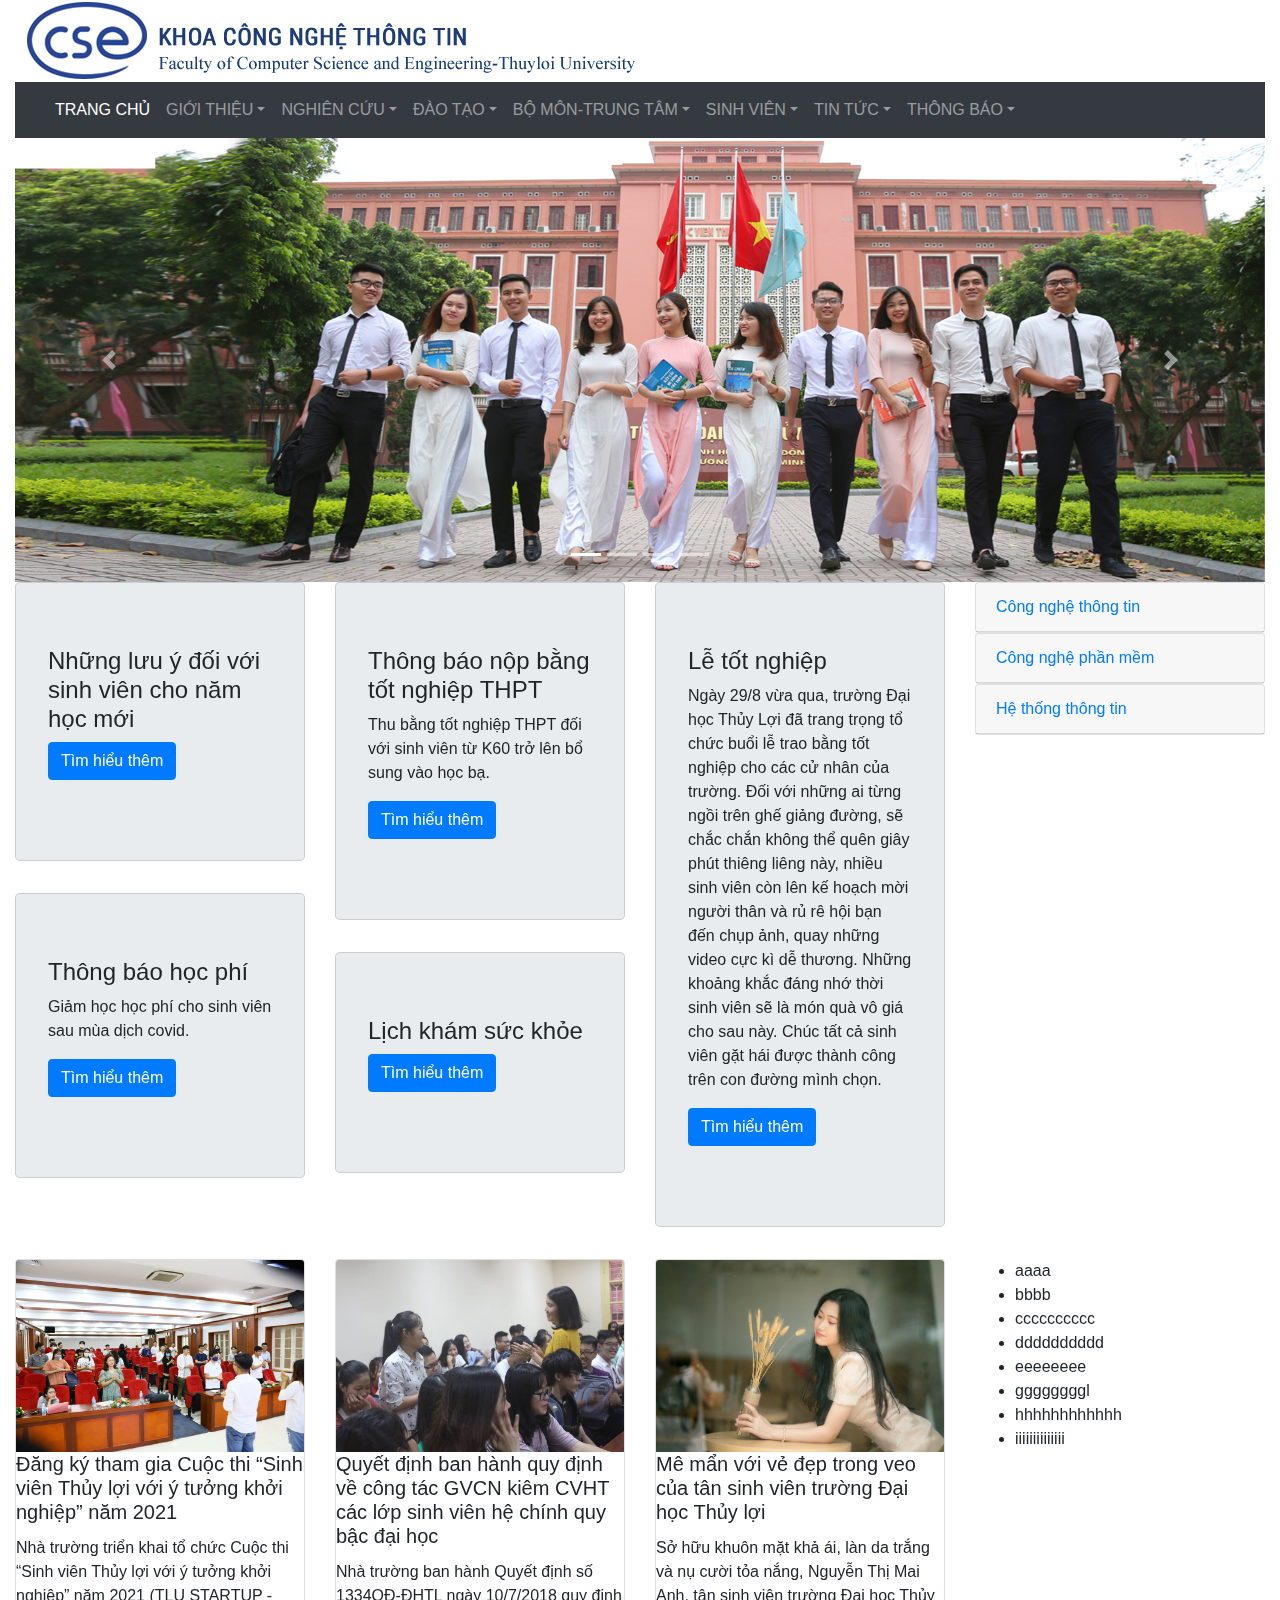
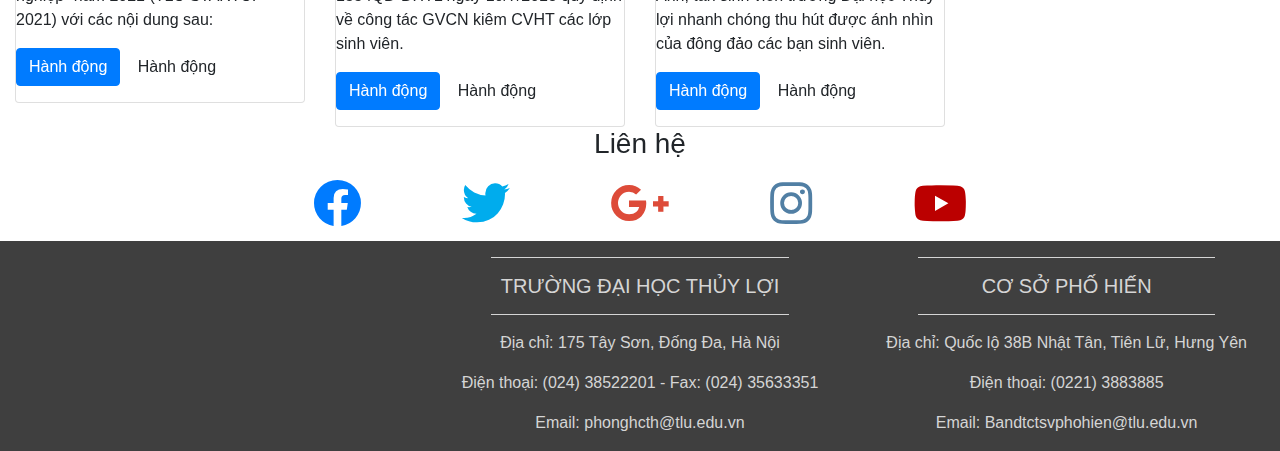
<file: 3.PROJECT/admin/index.html>
<!doctype html>
    <html lang="en">
      <head>
        <title>Title</title>
        <!-- Required meta tags -->
        <meta charset="utf-8">
        <meta name="viewport" content="width=device-width, initial-scale=1, shrink-to-fit=no">
        
        <!-- <link rel="stylesheet" href="style.css"> -->
        
        <link href="style.css" rel="stylesheet">
        <!-- Bootstrap CSS -->
        <link href="https://use.fontawesome.com/releases/v5.0.4/css/all.css" rel="stylesheet">
        <link rel="stylesheet" href="https://stackpath.bootstrapcdn.com/bootstrap/4.3.1/css/bootstrap.min.css" integrity="sha384-ggOyR0iXCbMQv3Xipma34MD+dH/1fQ784/j6cY/iJTQUOhcWr7x9JvoRxT2MZw1T" crossorigin="anonymous">
      </head>
      <body>

      

        <div class="container-fluid">
            <div class="row">
                <div class="col-md-12">
                    
                    <img src="image/logo.jpg" class="img-fluid">
                    <nav class="navbar navbar-expand-lg navbar-light bg-light navbar-dark bg-dark "  id="navbar">   
                         
                    <button class="navbar-toggler" type="button" data-toggle="collapse" data-target="#bs-example-navbar-collapse-1"><span class="navbar-toggler-icon"></span></button> 
                    <a class="navbar-brand" href="#"></a>
                        <div class="collapse navbar-collapse" id="bs-example-navbar-collapse-1">
                            <ul class="navbar-nav">
                                
                                <li class="nav-item active">
                                    <a class="nav-link" href="#">TRANG CHỦ <span class="sr-only">(hiện tại)</span></a>
                                </li>

                                <li class="nav-item dropdown">
                                            <a class="nav-link dropdown-toggle" href="http://example.com" id="navbarDropdownMenuLink" data-toggle="dropdown">GIỚI THIỆU</a>
                                        <div class="dropdown-menu " aria-labelledby="navbarDropdownMenuLink">
                                             <a class="dropdown-item" href="#">Logo Khoa  CNTT</a> 
                                             <a class="dropdown-item" href="#">Lời chào mừng</a>
                                             <a class="dropdown-item" href="#">Tổ chức</a> 
                                             <a class="dropdown-item" href="#">Hợp tác liên kết</a>
                                </li>

                                <li class="nav-item dropdown">
                                        <a class="nav-link dropdown-toggle" href="http://example.com" id="navbarDropdownMenuLink" data-toggle="dropdown">NGHIÊN CỨU</a>
                                    <div class="dropdown-menu" aria-labelledby="navbarDropdownMenuLink">
                                         <a class="dropdown-item" href="#">Các đề tài dự án</a> 
                                         <a class="dropdown-item" href="#">Thông tin seminar</a> 
                                         <a class="dropdown-item" href="#">Công trình công bố</a>
                                         <a class="dropdown-item" href="#">Các phòng thí nghiệm</a>
                                    </div>
                                </li>

                                
                                
                               <li class="nav-item dropdown">
                                        <a class="nav-link dropdown-toggle" href="http://example.com" id="navbarDropdownMenuLink" data-toggle="dropdown">ĐÀO TẠO</a>
                                   <div class="dropdown-menu" aria-labelledby="navbarDropdownMenuLink">
                                        <a class="dropdown-item" href="#">Đào tạo khoa học</a> 
                                        <a class="dropdown-item" href="#">Đào tạo sau đại học</a> 
                                        <a class="dropdown-item" href="#">Chuẩn đầu ra</a>
                                        <a class="dropdown-item" href="#">Định hướng ngành nghề</a>
                                        <a class="dropdown-item" href="#">Mô hình đào tạo</a>
                                        <a class="dropdown-item" href="#">Đề cương môn học</a>
                                   </div>
                               </li>

                               <li class="nav-item dropdown">
                                    <a class="nav-link dropdown-toggle" href="http://example.com" id="navbarDropdownMenuLink" data-toggle="dropdown">BỘ MÔN-TRUNG TÂM</a>
                               <div class="dropdown-menu" aria-labelledby="navbarDropdownMenuLink">
                                    <a class="dropdown-item" href="#">CN Phần mềm</a> 
                                    <a class="dropdown-item" href="#">Hệ thống thông tin</a> 
                                    <a class="dropdown-item" href="#">Khoa học máy tính và mạng</a>
                                    <a class="dropdown-item" href="#">Toán học</a>
                                    <a class="dropdown-item" href="#">Tin học và kĩ thuật tính toán</a>
                                    <a class="dropdown-item" href="#">Trung tâm tin học</a>
                               </div>
                               
                               <li class="nav-item dropdown">
                                    <a class="nav-link dropdown-toggle" href="http://example.com" id="navbarDropdownMenuLink" data-toggle="dropdown">SINH VIÊN</a>
                               <div class="dropdown-menu" aria-labelledby="navbarDropdownMenuLink">
                                    <a class="dropdown-item" href="#">Tài liệu sinh viên</a> 
                                    <a class="dropdown-item" href="#">Tổ tư vấn học tập</a> 
                                    <a class="dropdown-item" href="#">Biểu mẫu ĐATN</a>
                                    <a class="dropdown-item" href="#">Luận văn tốt nghiệp</a>
                               </div>
                               
                               <li class="nav-item dropdown">
                                    <a class="nav-link dropdown-toggle" href="http://example.com" id="navbarDropdownMenuLink" data-toggle="dropdown">TIN TỨC</a>
                               <div class="dropdown-menu" aria-labelledby="navbarDropdownMenuLink">
                                    <a class="dropdown-item" href="#">Sự kiện</a> 
                                    <a class="dropdown-item" href="#">CSE trên báo</a>
                               </div>

                               <li class="nav-item dropdown">
                                    <a class="nav-link dropdown-toggle" href="http://example.com" id="navbarDropdownMenuLink" data-toggle="dropdown">THÔNG BÁO</a>
                               <div class="dropdown-menu" aria-labelledby="navbarDropdownMenuLink">
                                    <a class="dropdown-item" href="#">Thông báo</a> 
                                    <a class="dropdown-item" href="#">TB đào tạo</a> 
                                    <a class="dropdown-item" href="#">Nghiên cứu </a>
                                    <a class="dropdown-item" href="#">Tuyển dụng</a>
                                    <a class="dropdown-item" href="#">Học bổng</a>
                                    <a class="dropdown-item" href="#">TB khác</a>
                               </div>
                             

                            </ul>
                        </div>
                    </nav>


                    <div class="carousel slide" id="carousel-773094">
                        <ol class="carousel-indicators">
                            <li data-slide-to="0" data-target="#carousel-773094" class="active"></li>
                            <li data-slide-to="1" data-target="#carousel-773094"></li>
                            <li data-slide-to="2" data-target="#carousel-773094"></li>
                            <li data-slide-to="3" data-target="#carousel-773094"></li>
                        </ol>
                        <div class="carousel-inner">
                            <div class="carousel-item active">
                                <img class="d-block w-100" alt="Carousel Bootstrap First" src="image/biaTLU.jpg" />
                            </div>
                            <div class="carousel-item">
                                <img class="d-block w-100" alt="Carousel Bootstrap Second" src="image/bia2.jpg" />
                            </div>
                            <div class="carousel-item">
                                <img class="d-block w-100" alt="Carousel Bootstrap Third" src="image/bia5.jpg" />
                            </div>
                            <div class="carousel-item">
                                <img class="d-block w-100" alt="Carousel Bootstrap Third" src="image/bia6.jpg" />
                            </div>
                        </div> 

                        <a class="carousel-control-prev" href="#carousel-773094" data-slide="prev"><span class="carousel-control-prev-icon"></span> <span class="sr-only">Trước</span></a> <a class="carousel-control-next" href="#carousel-773094" data-slide="next"><span class="carousel-control-next-icon"></span> <span class="sr-only">Tiếp theo</span></a>

                    </div>

                </div>

            </div>

           
            

        </div>

        <div class="container-fluid">
            <div class="row">
                <div class="col-md-12">
                    <div class="row">
                        <div class="col-md-3">
                            <div class="jumbotron card card-block">
                                <h4>  
                                    Những lưu ý đối với sinh viên cho năm học mới
                                </h4>
                                
                                <p>
                                    <a class="btn btn-primary btn-large" href="#">Tìm hiểu thêm</a>
                                </p>
                            </div>
                            <div class="jumbotron card card-block">
                                <h4>
                                   Thông báo học phí
                                </h4>
                                <p>
                                    Giảm học học phí cho sinh viên sau mùa dịch covid.
                                </p>
                                <p>
                                    <a class="btn btn-primary btn-large" href="#">Tìm hiểu thêm</a>
                                </p>
                            </div>
                        </div>
                        <div class="col-md-3">
                            <div class="jumbotron card card-block">
                                <h4>
                                    Thông báo nộp bằng tốt nghiệp THPT
                                </h4>
                                <p>
                                    Thu bằng tốt nghiệp THPT đối với sinh viên từ K60 trở lên bổ sung vào học bạ.
                                </p>
                                <p>
                                    <a class="btn btn-primary btn-large" href="#">Tìm hiểu thêm</a>
                                </p>
                            </div>
                            <div class="jumbotron card card-block">
                                <h4>
                                    Lịch khám sức khỏe
                                </h4>
                                
                                <p>
                                    <a class="btn btn-primary btn-large" href="#">Tìm hiểu thêm</a>
                                </p>
                            </div>
                        </div>
                        <div class="col-md-3">
                            <div class="jumbotron card card-block">
                                <h4>
                                    Lễ tốt nghiệp
                                </h4>
                                <p>
                                    Ngày 29/8 vừa qua, trường Đại học Thủy Lợi đã trang trọng tổ chức buổi lễ trao bằng tốt nghiệp cho các cử nhân của trường.
                                     Đối với những ai từng ngồi trên ghế giảng đường, sẽ chắc chắn không thể quên giây phút thiêng liêng này, nhiều sinh viên còn lên kế hoạch mời người thân và rủ rê hội bạn đến chụp ảnh, quay những video cực kì dễ thương.
                                     Những khoảng khắc đáng nhớ thời sinh viên sẽ là món quà vô giá cho sau này.
                                     Chúc tất cả sinh viên gặt hái được thành công trên con đường mình chọn.
                                </p>
                                <p>
                                    <a class="btn btn-primary btn-large" href="#">Tìm hiểu thêm</a>
                                </p>
                            </div>
                           
                        </div>
                        <div class="col-md-3">
                            <div id="card-931774">
                                <div class="card">
                                    <div class="card-header">
                                         <a class="card-link collapsed" data-toggle="collapse" data-parent="#card-931774" href="#card-element-783479">Công nghệ thông tin</a>
                                    </div>
                                    <div id="card-element-783479" class="collapse">
                                        <div class="card-body">Chương trình đào tạo 5 năm</div>
                                        <div class="card-body">Chuẩn đầu ra</div>
                                    </div>
                                </div>
                                <div class="card">
                                    <div class="card-header">
                                         <a class="collapsed card-link" data-toggle="collapse" data-parent="#card-931774" href="#card-element-628167">Công nghệ phần mềm</a>
                                    </div>
                                    <div id="card-element-628167" class="collapse">
                                        <div class="card-body"> Chương trình đào tạo 4.5 năm</div>
                                        <div class="card-body">Chuẩn đầu ra</div>
                                    </div>
                                </div>
                                <div class="card">
                                    <div class="card-header">
                                         <a class="collapsed card-link" data-toggle="collapse" data-parent="#card-931774" href="#card-element-628169">Hệ thống thông tin</a>
                                    </div>
                                    <div id="card-element-628169" class="collapse">
                                        <div class="card-body"> Chương trình đào tạo 4.5 năm</div>
                                        <div class="card-body">Chuẩn đầu ra</div>
                                    </div>
                                </div>
                            </div>
                        </div>
                    </div>
                    <div class="row">
                        <div class="col-md-9">
                            <div class="row">
                                <div class="col-md-4">
                                    <div class="card">
                                        <img class="card-img-top" alt="Bootstrap Thumbnail First" src="image/khởi nghiệp.jpg" />
                                        <div class="card-block">
                                            <h5 class="card-title">
                                                Đăng ký tham gia Cuộc thi “Sinh viên Thủy lợi với ý tưởng khởi nghiệp” năm 2021
                                            </h5>
                                            <p class="card-text">
                                                Nhà trường triển khai tổ chức Cuộc thi “Sinh viên Thủy lợi với ý tưởng khởi nghiệp” năm 2021 (TLU STARTUP - 2021) với các nội dung sau:
                                            </p>
                                            <p>
                                                <a class="btn btn-primary" href="#">Hành động</a> <a class="btn" href="#">Hành động</a>
                                            </p>
                                        </div>
                                    </div>
                                </div>
                                <div class="col-md-4">
                                    <div class="card">
                                        <img class="card-img-top" alt="Bootstrap Thumbnail Second" src="image/công tác sinh vien.jpg" />
                                        <div class="card-block">
                                            <h5 class="card-title">
                                                Quyết định ban hành quy định về công tác GVCN kiêm CVHT các lớp sinh viên hệ chính quy bậc đại học
                                            </h5>
                                            <p class="card-text">
                                                Nhà trường ban hành Quyết định số 1334QĐ-ĐHTL ngày 10/7/2018 quy định về công tác GVCN kiêm CVHT các lớp sinh viên.
                                            <p>
                                                <a class="btn btn-primary" href="#">Hành động</a> <a class="btn" href="#">Hành động</a>
                                            </p>
                                        </div>
                                    </div>
                                </div>
                                <div class="col-md-4">
                                    <div class="card">
                                        <img class="card-img-top" alt="Bootstrap Thumbnail Third" src="image/nữ sinh.jpg" />
                                        <div class="card-block">
                                            <h5 class="card-title">
                                                Mê mẩn với vẻ đẹp trong veo của tân sinh viên trường Đại học Thủy lợi
                                            </h5>
                                            <p class="card-text">
                                                Sở hữu khuôn mặt khả ái, làn da trắng và nụ cười tỏa nắng, Nguyễn Thị Mai Anh, tân sinh viên trường Đại học Thủy lợi nhanh chóng thu hút được ánh nhìn của đông đảo các bạn sinh viên.
                                            </p>
                                            <p>
                                                <a class="btn btn-primary" href="#">Hành động</a> <a class="btn" href="#">Hành động</a>
                                            </p>
                                        </div>
                                    </div>
                                </div>
                            </div>
                        </div>
                        <div class="col-md-3">
                            <ul>
                                <li class="list-item">
                                    aaaa
                                </li>
                                <li class="list-item">
                                    bbbb
                                </li>
                                <li class="list-item">
                                    cccccccccc
                                </li>
                                <li class="list-item">
                                    dddddddddd
                                </li>
                                <li class="list-item">
                                    eeeeeeee
                                </li>
                                <li class="list-item">
                                    ggggggggl
                                </li>
                                <li class="list-item">
                                    hhhhhhhhhhhh
                                </li>
                                <li class="list-item">
                                   iiiiiiiiiiiiii
                                </li>
                            </ul>
                        </div>
                    </div>
                </div>
            </div>
        </div>

        <div class="container-fluid padding">	
            <div class="row text-center padding">
                <div class="col-12">
                    <h3>Liên hệ</h3>
                </div>
                <div class="col-12 social padding">
                    <a href="#"><i class="fab fa-facebook"></i></a>
                    <a href="#"><i class="fab fa-twitter"></i></a>
                    <a href="#"><i class="fab fa-google-plus-g"></i></a>
                    <a href="#"><i class="fab fa-instagram"></i></a>
                    <a href="#"><i class="fab fa-youtube"></i></a>
                </div>
            </div>
        </div>	
        <footer>
            <div class="container-fluid padding">	
                <div class="row text-center">
                    <div class="col-md-4">
                        <iframe src="https://www.google.com/maps/embed?pb=!1m18!1m12!1m3!1d3724.632019925324!2d105.82253501476292!3d21.007382786009977!2m3!1f0!2f0!3f0!3m2!1i1024!2i768!4f13.1!3m3!1m2!1s0x3135ac8109765ba5%3A0xd84740ece05680ee!2zVHLGsOG7nW5nIMSQ4bqhaSBI4buNYyBUaOG7p3kgTOG7o2k!5e0!3m2!1svi!2s!4v1604553032453!5m2!1svi!2s" class="img-fluid" width="400" height="200" frameborder="0" style="border:0;" allowfullscreen="" aria-hidden="false" tabindex="0"></iframe>
                 
                    </div>
                    <div class="col-md-4">				
                        <hr class="light">
                        <h5>TRƯỜNG ĐẠI HỌC THỦY LỢI</h5>
                        <hr class="light">
                        <p>Địa chỉ: 175 Tây Sơn, Đống Đa, Hà Nội</p>
                        <p>Điện thoại: (024) 38522201 - Fax: (024) 35633351</p>
                        <p>Email: phonghcth@tlu.edu.vn</p>
                    </div>
                    <div class="col-md-4">				
                        <hr class="light">
                        <h5>CƠ SỞ PHỐ HIẾN</h5>
                        <hr class="light">
                        <p>Địa chỉ: Quốc lộ 38B Nhật Tân, Tiên Lữ, Hưng Yên </p>
                        <p>Điện thoại: (0221) 3883885</p>
                        <p>Email: Bandtctsvphohien@tlu.edu.vn</p>
                        

                    </div>
                    
                </div>
            </div>
        </footer>
       
        <!-- Optional JavaScript -->
        <!-- jQuery first, then Popper.js, then Bootstrap JS -->
        <script src="https://code.jquery.com/jquery-3.3.1.slim.min.js" integrity="sha384-q8i/X+965DzO0rT7abK41JStQIAqVgRVzpbzo5smXKp4YfRvH+8abtTE1Pi6jizo" crossorigin="anonymous"></script>
        <script src="https://cdnjs.cloudflare.com/ajax/libs/popper.js/1.14.7/umd/popper.min.js" integrity="sha384-UO2eT0CpHqdSJQ6hJty5KVphtPhzWj9WO1clHTMGa3JDZwrnQq4sF86dIHNDz0W1" crossorigin="anonymous"></script>
        <script src="https://stackpath.bootstrapcdn.com/bootstrap/4.3.1/js/bootstrap.min.js" integrity="sha384-JjSmVgyd0p3pXB1rRibZUAYoIIy6OrQ6VrjIEaFf/nJGzIxFDsf4x0xIM+B07jRM" crossorigin="anonymous"></script>
      </body>
    </html>
</file>
<file: 3.PROJECT/admin/style.css>
.navbar {
	background-color: rgba(82,64,120,0.9) !important;
}
.social a {
	font-size: 3em;/*1em = 16px*/
	padding: 3rem;/*1rem = 1 "font-size" */
}
.fab-facebook {
	color: #3b5998;
}
.fa-twitter {
	color: #00aced;	
}
.fa-google-plus-g {
	color: #dd4b39;
}
.fa-instagram {
	color: #517fa4;
}
.fa-youtube {
	color: #bb0000;
}
footer {
	background-color: #3f3f3f;
	color: #d5d5d5;
}
hr.light {
	border-top: 1px solid #d5d5d5;
	width: 75%;
}
.light-100 {
	border-top: 1px solid #d5d5d5;
	width: 100%;
}
</file>
